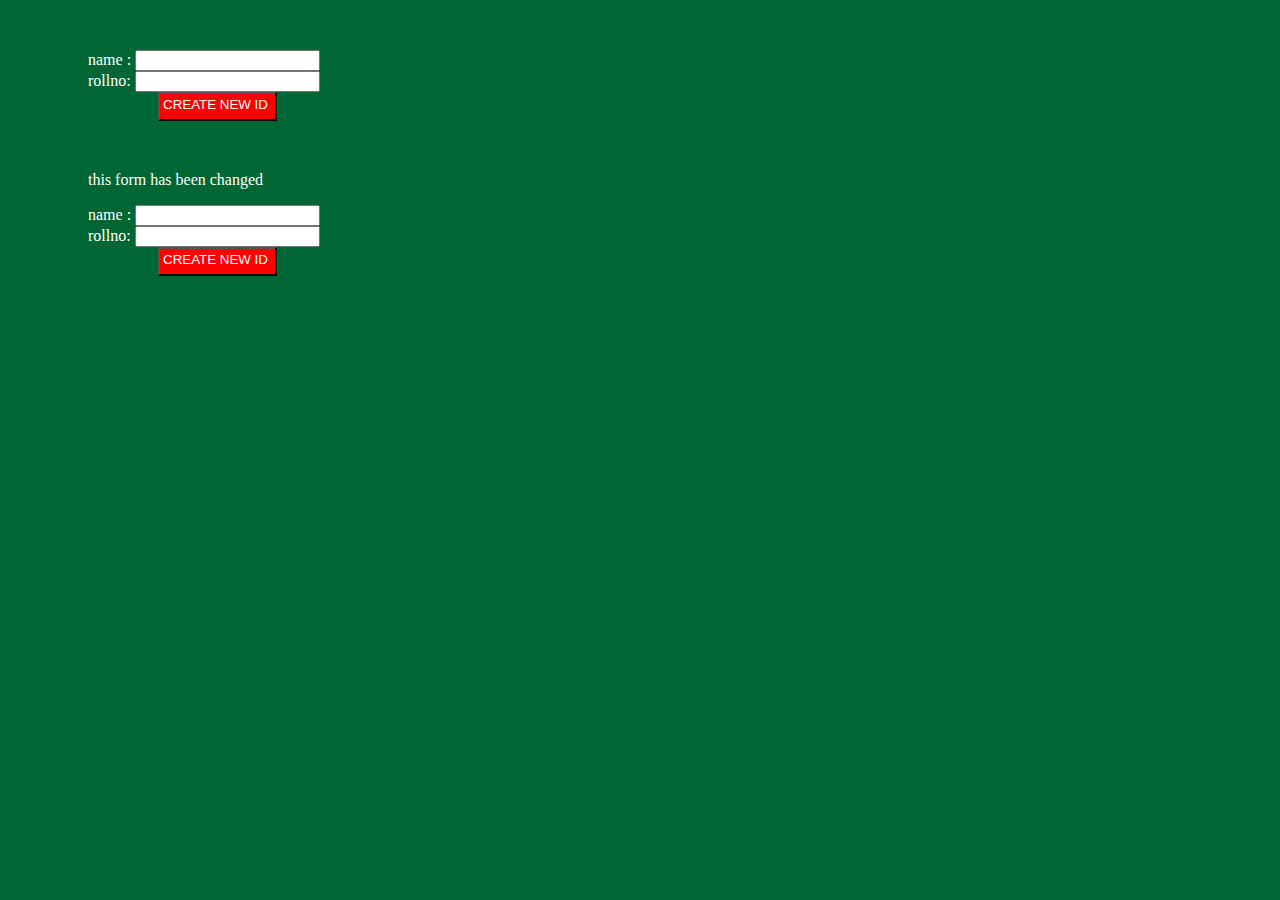
<file: create.html>
<html>
	<head>
		
		<style>
			body
{
	background-color:#006633;
	
}
form{
	margin:50px 0px 5px 80px;
	
	color:white;
}
a{
	
	color: white;
	text-decoration: none;
	font-size: 20px;
}
button{
	
	background-color:red;
	color:white;
	margin-left:70px;
	padding:3px 7px 7px 3px;;
}
button:hover
{
	
	background-color:blue;
	color:white;
}
input:hover
{
	background-color:red;
}
input:focus
{
	background-color:red;
}

		</style>
	</head>
	<body>
		<form action="insertdata.jsp">
			
			name : <input type="text" id="user" name="use"><br>
			rollno: <input type="text" id="pass" name="pass"><br>
			<button>CREATE NEW ID</button>
		</form>
		
		<form action="insertdata.jsp">
			<div class="form">
			<p>
				this form has been changed
				</p>
			</div>
			name : <input type="text" id="user" name="use"><br>
			rollno: <input type="text" id="pass" name="pass"><br>
			<button>CREATE NEW ID</button>
		</form>
		
	</body>
</html>
</file>
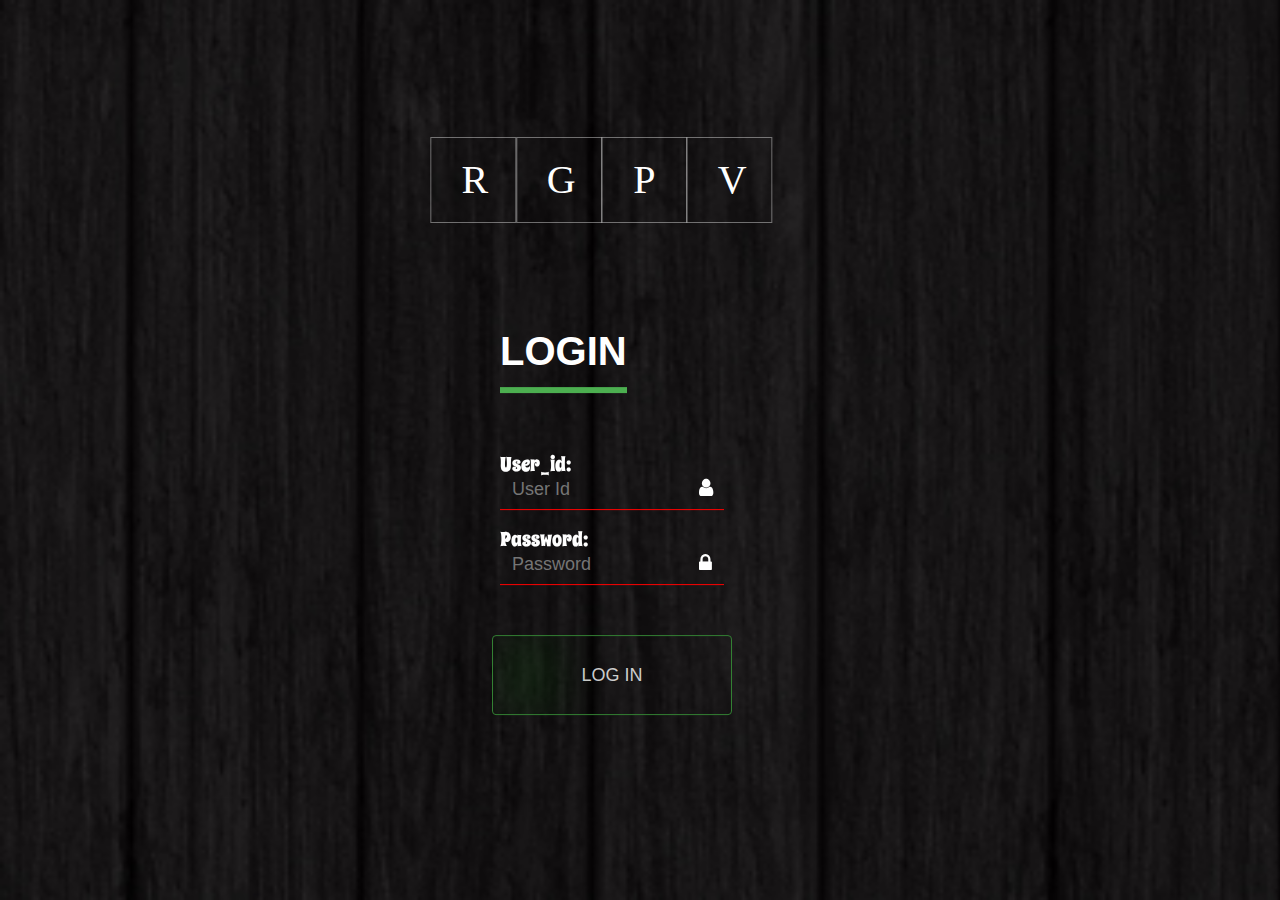
<file: login.html>
<html>
	<head>
		<script src="aj.js">
		</script>
		<link rel="stylesheet"  href="login.css">
		<link rel="stylesheet" href="https://stackpath.bootstrapcdn.com/font-awesome/4.7.0/css/font-awesome.min.css">
	</head>
	<body>
	<div class='glowing'>
	<span>R</span>
	<span>G</span>
	<span>P</span>
	<span>V</span>
	</div>
		
		<form action="check_login.jsp" method="get" >
			<div class="login-box">
			<h1>LOGIN</h1>
			<div class="textbox">User_id:<div><i class="fa fa-user" aria-hidden="true"></i> <input type="text" required="required" name="user" id=="user_id" autofocus placeholder="User Id" ></div><span id="wronguser"></span></div>
			<div class="textbox">Password: <div><i class="fa fa-lock" aria-hidden="true"></i><input type="password" required="required" name="pass" placeholder="Password" id="password"></div><span id="wrongpass"></span></div>
			<span id="wrong"></span>
			<button class="btn">LOG IN</button><br>
			</div>
		</form>
		
			
	</body>
</html>
</file>
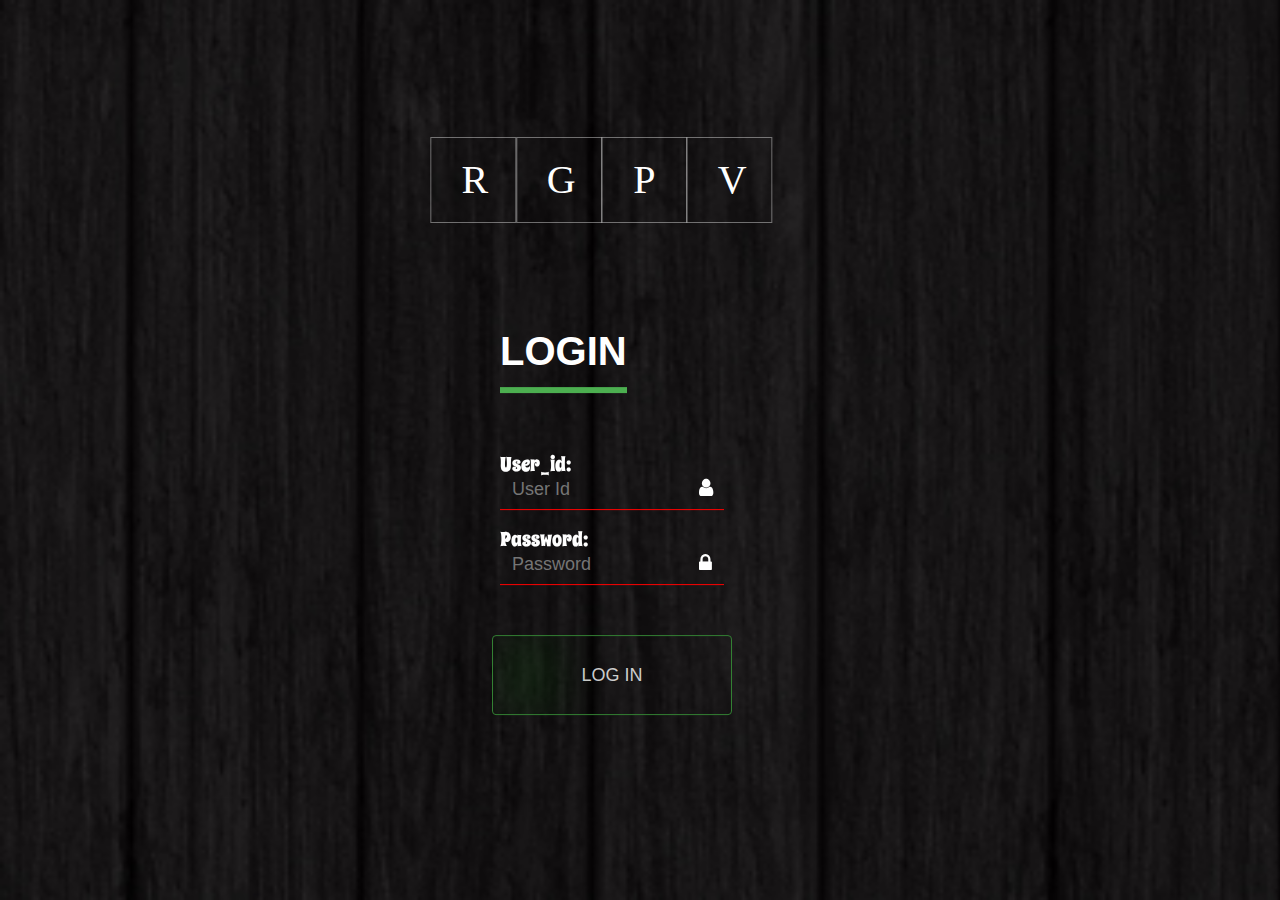
<file: login2.html>
<html>
	<head>
		<script src="aj.js">
		</script>
		<link rel="stylesheet"  href="login.css">
		<link rel="stylesheet" href="https://stackpath.bootstrapcdn.com/font-awesome/4.7.0/css/font-awesome.min.css">
	</head>
	<body>
	<div class='glowing'>
	<span>R</span>
	<span>G</span>
	<span>P</span>
	<span>V</span>
	</div>
		
		<form action="check_login2.jsp" method="get" >
			<div class="login-box">
			<h1>LOGIN</h1>
			<div class="textbox">User_id:<div><i class="fa fa-user" aria-hidden="true"></i> <input type="text" required="required" name="user" id=="user_id" autofocus placeholder="User Id" ></div><span id="wronguser"></span></div>
			<div class="textbox">Password: <div><i class="fa fa-lock" aria-hidden="true"></i><input type="password" required="required" name="pass" placeholder="Password" id="password"></div><span id="wrongpass"></span></div>
			<span id="wrong"></span>
			<button class="btn">LOG IN</button><br>
			</div>
		</form>
		
			
	</body>
</html>
</file>
<file: login.css>
@import url('https://fonts.googleapis.com/css?family=Spicy+Rice');
			
			.glowing
			{
				position:absolute;
				top:20%;
				left:47%;
				transform:translate(-50%,-50%);
				text-align:center;
			}
			.glowing span
			{
				padding:30px;
				color:#fff;
				font-family:verdana;
				font-size:40px;
				color:#fff;
				display:inline-block;
				animation:animate 2s linear infinite;
				width:24px;
				height:24px;
				text-align:center;
				line-height:24px;
				border:1px solid rgba(255,255,255,.4);
				margin:0 -2.5px;
			}
			@keyframes animate
			{
				0%
				{
					color: green;
					box-shadow: 0 2px 10px rgba(0,255,0,1);
					border:1px solid rgba(0,255,0,1);
				}
				33.3%
				{
					color:#ff0;
					box-shadow: 0 2px 10px rgba(255,255,0,1);
					border:1px solid rgba(255,255,0,1);
				}
				66.6%
				{
					color: #0f0;
					box-shadow: 0 2px 10px rgba(255,255,0,1);
					border:1px solid rgba(255,255,0,1);
				}
				100%
				{
					color: #f00;
					box-shadow: 0 2px 10px rgba(255,255,0,1);
					border:1px solid rgba(255,255,0,1);
				}
			}
			
			.glowing span:nth-child(1)
			{
				animation-delay:0s;
			}
			.glowing span:nth-child(2)
			{
				animation-delay:0.1s;
			}
			.glowing span:nth-child(3)
			{
				animation-delay:0.2s;
			}
			.glowing span:nth-child(4)
			{
				animation-delay:0.3s;
			}
			.glowing span:nth-child(5)
			{
				animation-delay:0.4s;
			}
			.glowing span:nth-child(6)
			{
				animation-delay:0.5s;
			}
			.glowing span:nth-child(7)
			{
				animation-delay:0.6s;
			}
			img
			{
				position:absolute;
				top:0%;
				left:25%;
				
			}
			
			textarea:focus, input:focus 
						{
							color: #ff0000;
						}

			input, select, textarea
						{
							color: #ff0000;
						}
			.login-box h1
						{
							float: left;
							font-size: 40px;
							border-bottom: 6px solid #4caf50;
							margin-bottom: 50px;
							padding: 13px 0;
						}
			body
						{
							margin:0;
				font-family:sans-serif;
				padding:0;
				background:url(log1.jpg);
				background-size:cover;
				
			}
			.textbox input
			{
				border:none;
				outline: none;
				background:none;
				color:none;
				font-size: 18px;
				width: 80%;
				float: left;
				margin: 0 10px;
				
		}
			.textbox
			{
				
				overflow:hidden;
				font-size:20px;
				padding:8px 0;
				margin:8px 0;
				border-bottom:1px solid #ff0000;
				width:80%;
				font-family: 'Spicy Rice', cursive;
				
			}
			.login-box
			{
				width: 280px;
				position: absolute;
				top: 50%;
				left: 50%;
				transform: translate(-50%,-50%);
				color: white;
			}
			button
			{
				position: absolute;
				top:120%;
				left:40%;
				transform:translate(-50%,-50%);
				background:none;
				color:#ccc;
				width: 240px;
				height:80px;
				border:1px solid #338033;
				font-size: 18px;
				border-radius: 4px;
				transition: .6s;
				overflow: hidden;	
			}
button:focus
{
	outline: none;
}

button:before
{
	content: '';
	display: block;
	position: absolute;
	background: transparent;
	width: 60px;
	left: 0;
	top: 0;
	opacity: .5s;
	filter: blur(30px);
	transform: translateX(-130px) skewX(-15deg);
}
button:after
{
	content: '';
	display: block;
	position: absolute;
	background: green;
	width: 10px;
	height: 100%;
	left: 30px;
	top: 0;
	opacity: .5s;
	filter: blur(30px);
	transform: translate(-100px) scaleX(-15deg);
}
button:hover
{
	background: transparent;
	cursor: pointer;
}

button:hover:before
{
	transform: translateX(-100px) skewX(-15deg);
	opacity: .6;
	transition: .7s
}

button:hover:after
{
	transform: translateX(-100px) skewX(-15deg);
	opacity: 1;
	transition: .7s
}
			}
			.login-box h1
			{
				float: left;
				font-size: 40px;
				border-bottom: 6px solid #4caf50;
				margin-bottom: 50px;
				padding: 13px 0;
			}
</file>
